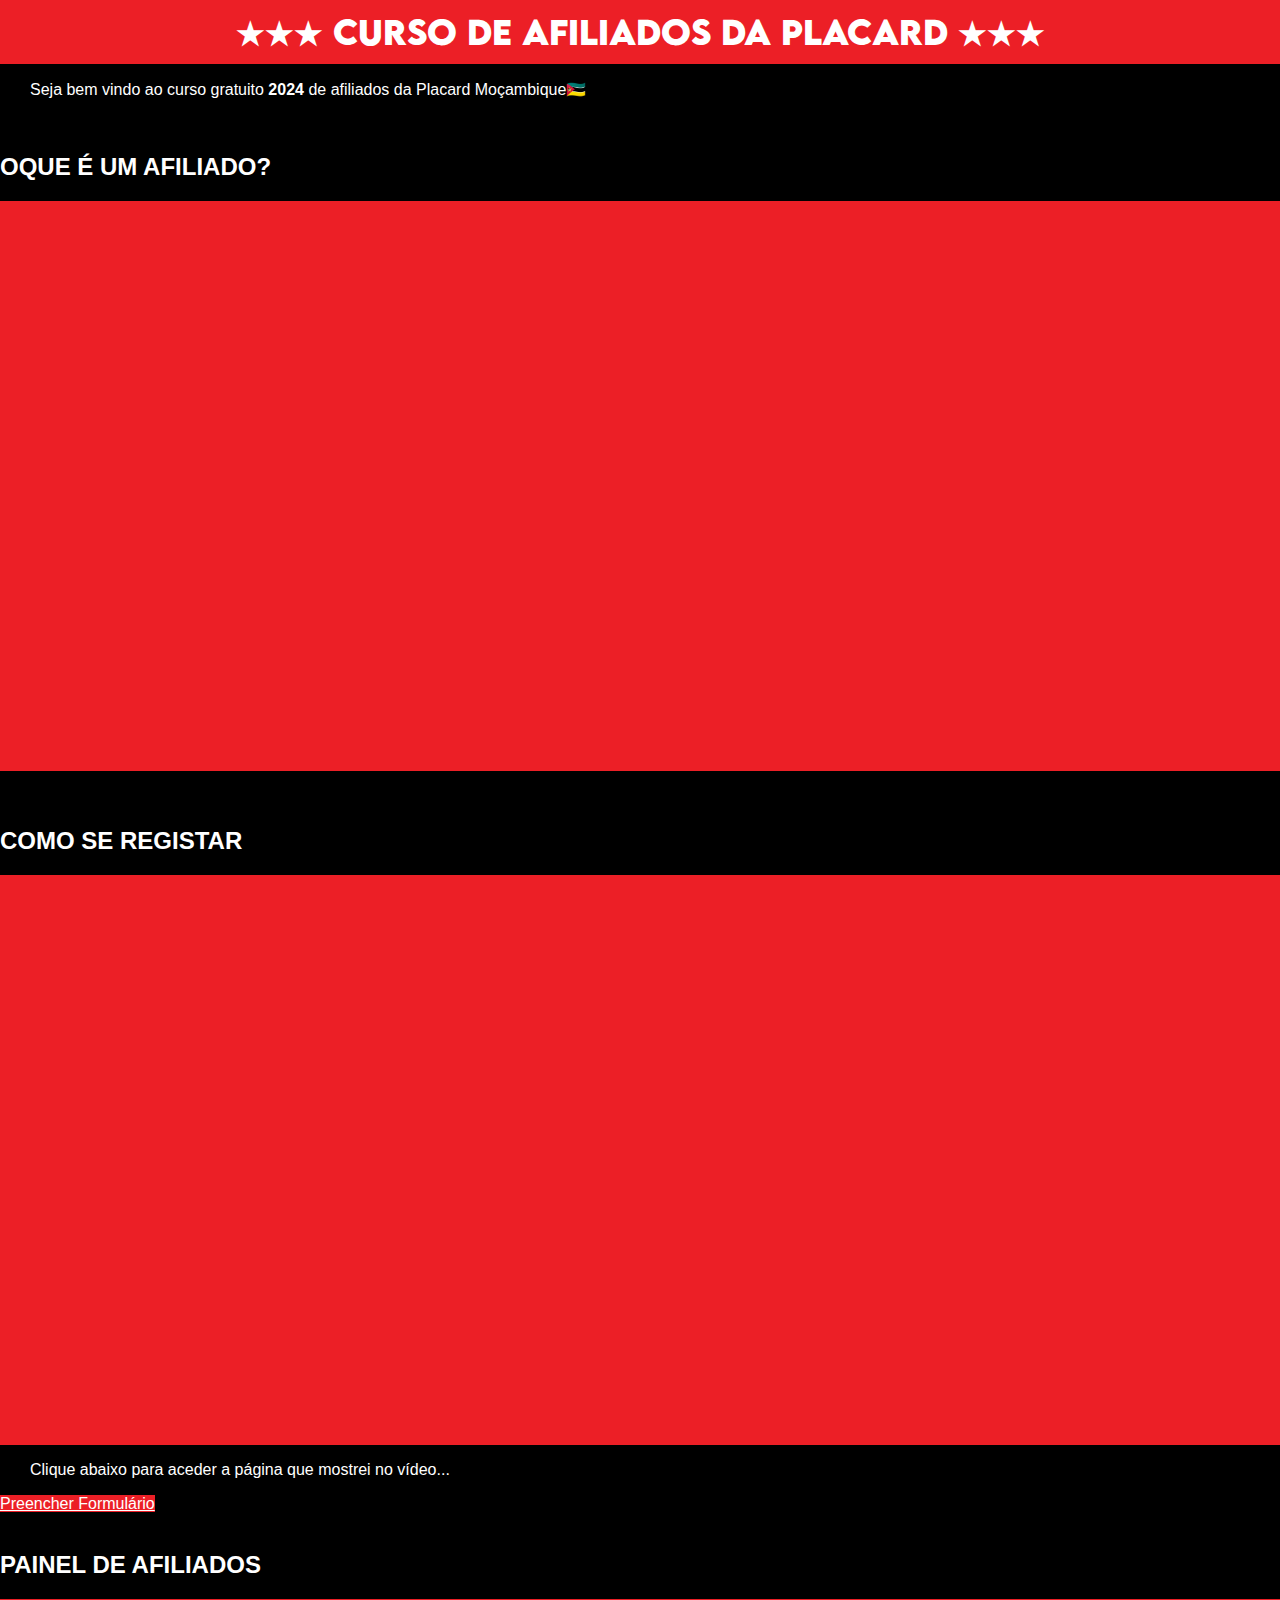
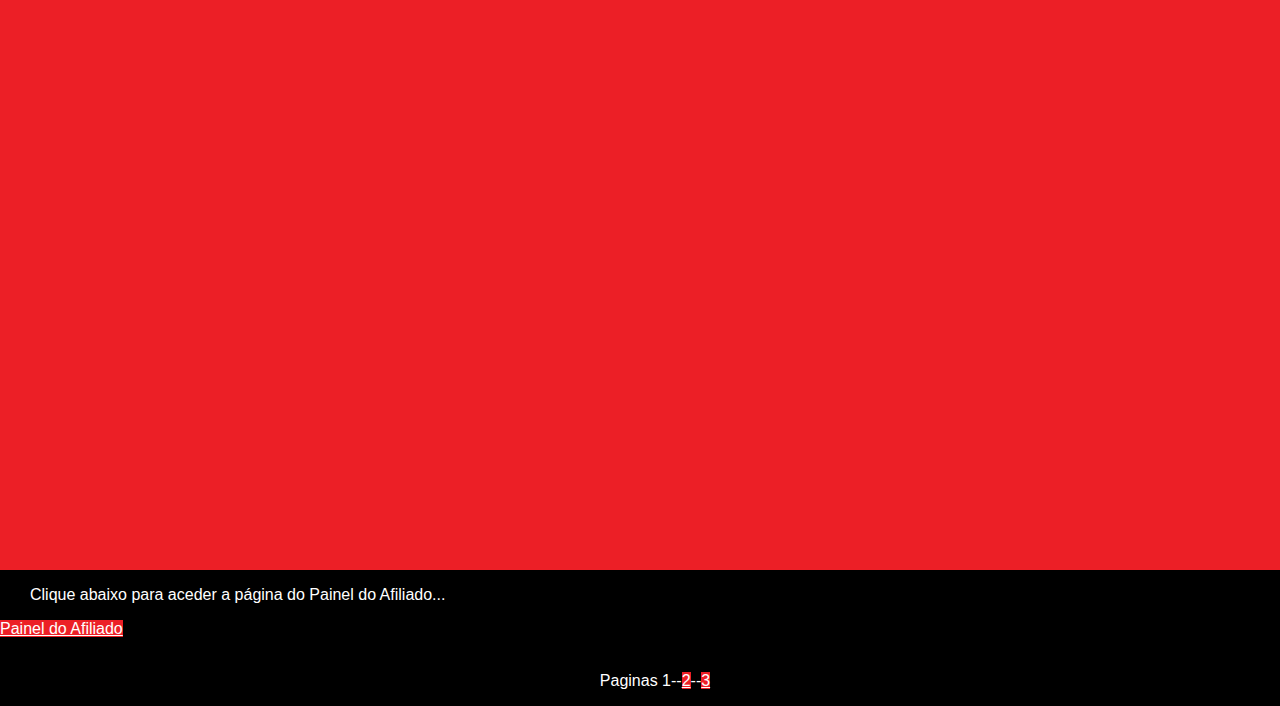
<file: index.html>
<!DOCTYPE html>


<html>

<head>
    <link rel="stylesheet" href="style.css">
<title>Afiliados Placard</title>

</head>


<body>

<div id="tema">
    <h1>
        &#9733;&#9733;&#9733;
        CURSO DE AFILIADOS DA PLACARD
        &#9733;&#9733;&#9733;<h1>

</div>

<p>Seja bem vindo ao curso gratuito <strong>2024</strong> de afiliados da Placard Moçambique🇲🇿</p>


<br>
<h2>OQUE É UM AFILIADO?</h2>

        <div class="video">
            <iframe width="560" height="315" src="https://www.youtube.com/embed/TPEyYcaytGQ?si=UX4FoLj6CD0MDfGa" title="YouTube video player" frameborder="0" allow="accelerometer; autoplay; clipboard-write; encrypted-media; gyroscope; picture-in-picture; web-share" referrerpolicy="strict-origin-when-cross-origin" allowfullscreen></iframe>
        </div>




<br>
<br>
<h2>COMO SE REGISTAR</h2>

        <div class="video">
            <iframe width="560" height="315" src="https://www.youtube.com/embed/9DLi1vaNpxk?si=XDuf9o05G75ZZVwj" title="YouTube video player" frameborder="0" allow="accelerometer; autoplay; clipboard-write; encrypted-media; gyroscope; picture-in-picture; web-share" referrerpolicy="strict-origin-when-cross-origin" allowfullscreen></iframe>
        </div>

<p>Clique abaixo para aceder a página que mostrei no vídeo... </p>
<a href="https://affiliate.placard.co.mz/signup.html?a=655078">Preencher Formulário</a>



<br>
<br>
<h2>PAINEL DE AFILIADOS</h2>
<div class="video">
        <iframe width="560" height="315" src="https://www.youtube.com/embed/w9GTPcE9ZYI?si=a3vqEzIwHbx71Ghy" title="YouTube video player" frameborder="0" allow="accelerometer; autoplay; clipboard-write; encrypted-media; gyroscope; picture-in-picture; web-share" referrerpolicy="strict-origin-when-cross-origin" allowfullscreen></iframe>
        </div>


<p>Clique abaixo para aceder a página do Painel do Afiliado... </p>
<a href="https://affiliate.placard.co.mz">Painel do Afiliado</a>

<br>
<br>

<p class="centro">Paginas 1--<a href="pagina2.html">2</a>--<a href="#">3</a></p>



</body>



</html>
</file>
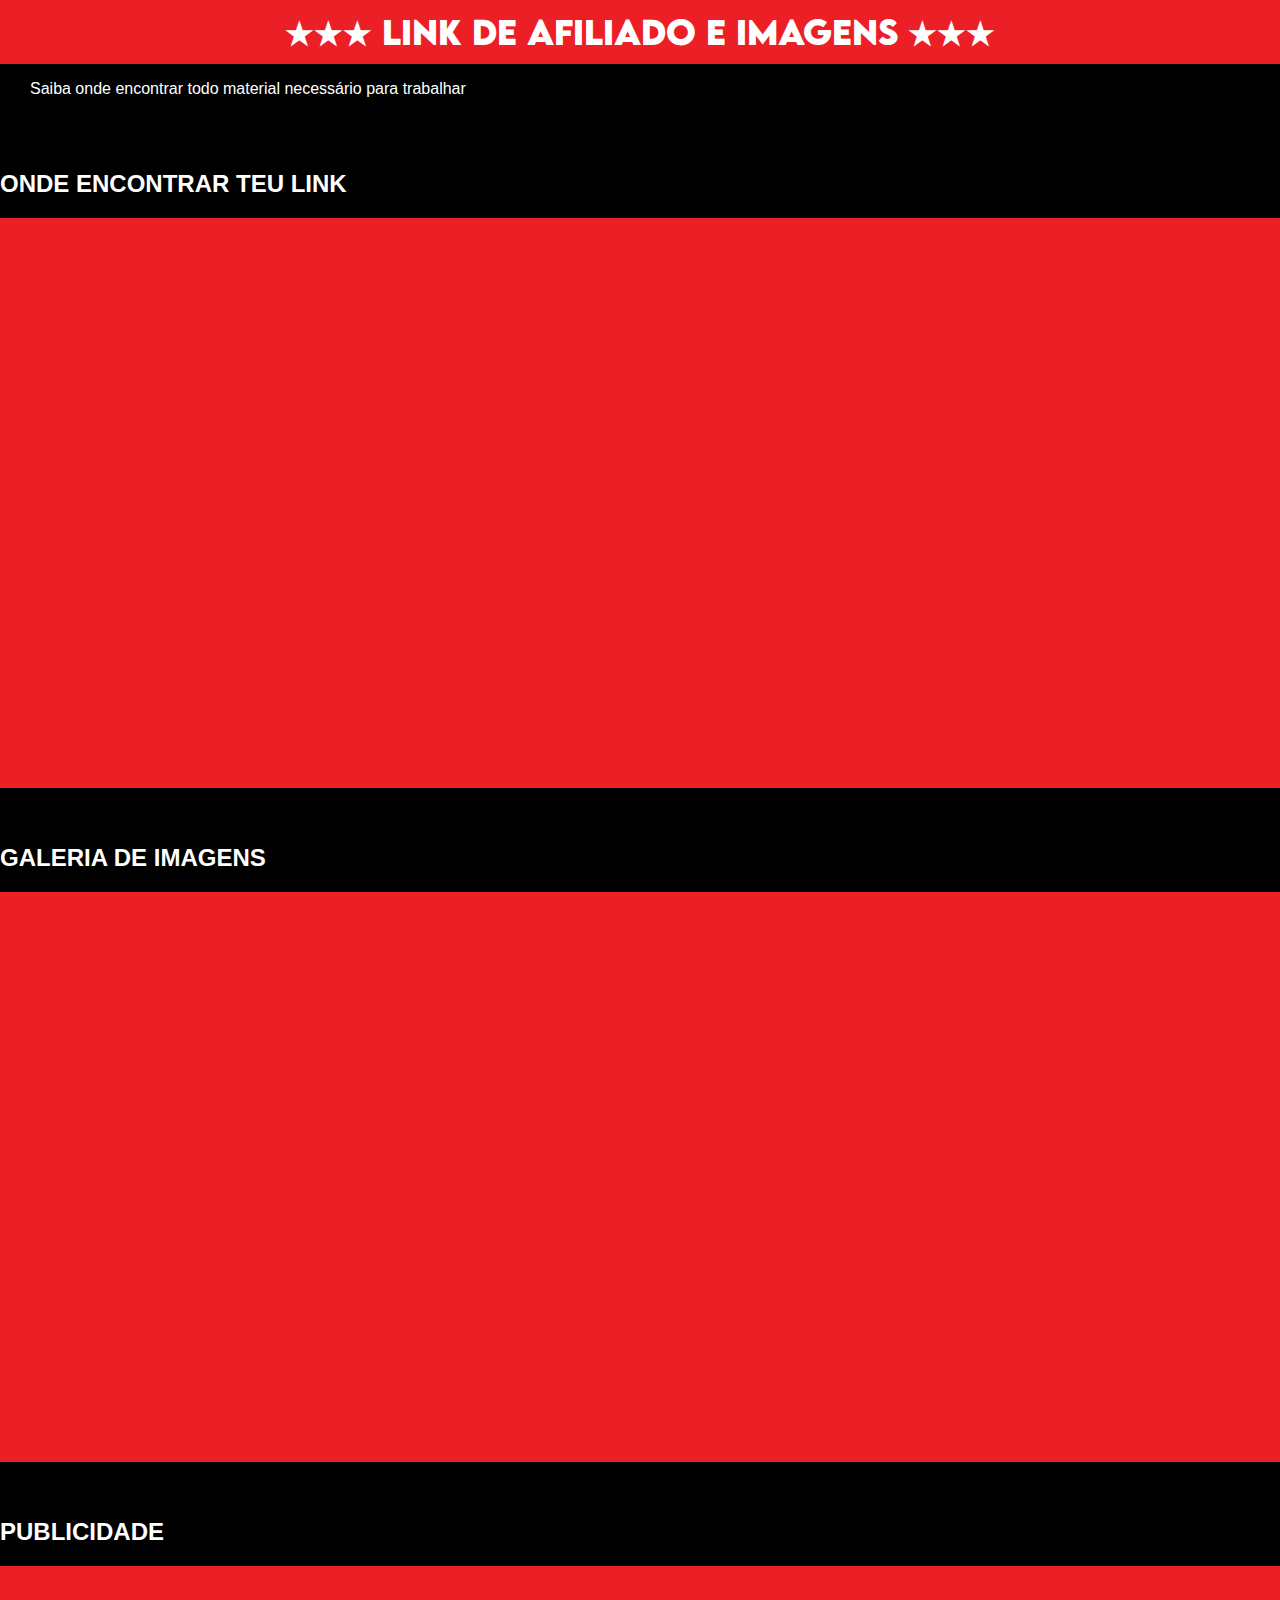
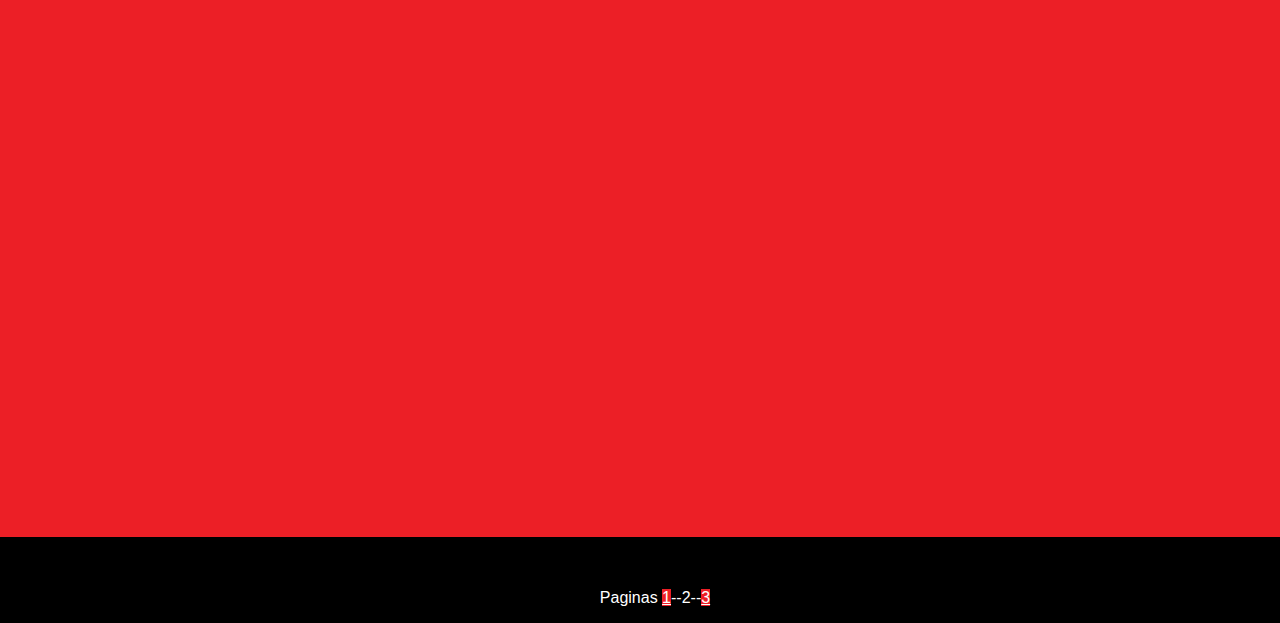
<file: pagina2.html>
<!DOCTYPE html>
<html>


<head>

    <link rel="stylesheet" href="style.css">
<title>Afilhado Placard</title>


</head>



<body>

<div id="tema">
    <h1>
        &#9733;&#9733;&#9733;
        LINK DE AFILIADO E IMAGENS 
        &#9733;&#9733;&#9733;<h1>

</div>

<p>Saiba onde encontrar todo material necessário para trabalhar</p>

<br>
<br>

<h2>ONDE ENCONTRAR TEU LINK</h2>

        <div class="video">
            <iframe width="560" height="315" src="https://www.youtube.com/embed/GjqHvJdTu5w?si=LwXkC5jhLyoKzJWE" title="YouTube video player" frameborder="0" allow="accelerometer; autoplay; clipboard-write; encrypted-media; gyroscope; picture-in-picture; web-share" referrerpolicy="strict-origin-when-cross-origin" allowfullscreen></iframe>
        </div>



<br>
<br>

<h2>GALERIA DE IMAGENS</h2>

        <div class="video">
            <iframe width="560" height="315" src="https://www.youtube.com/embed/TPEyYcaytGQ?si=UX4FoLj6CD0MDfGa" title="YouTube video player" frameborder="0" allow="accelerometer; autoplay; clipboard-write; encrypted-media; gyroscope; picture-in-picture; web-share" referrerpolicy="strict-origin-when-cross-origin" allowfullscreen></iframe>
        </div>


<br>
<br>


<h2>PUBLICIDADE</h2>

        <div class="video">
            <iframe width="560" height="315" src="https://www.youtube.com/embed/TPEyYcaytGQ?si=UX4FoLj6CD0MDfGa" title="YouTube video player" frameborder="0" allow="accelerometer; autoplay; clipboard-write; encrypted-media; gyroscope; picture-in-picture; web-share" referrerpolicy="strict-origin-when-cross-origin" allowfullscreen></iframe>
        </div>

<br>
<br>


<p class="centro">Paginas <a href="index.html">1</a>--2--<a href="pagina3.html">3</a></p>



</body>


</html>
</file>
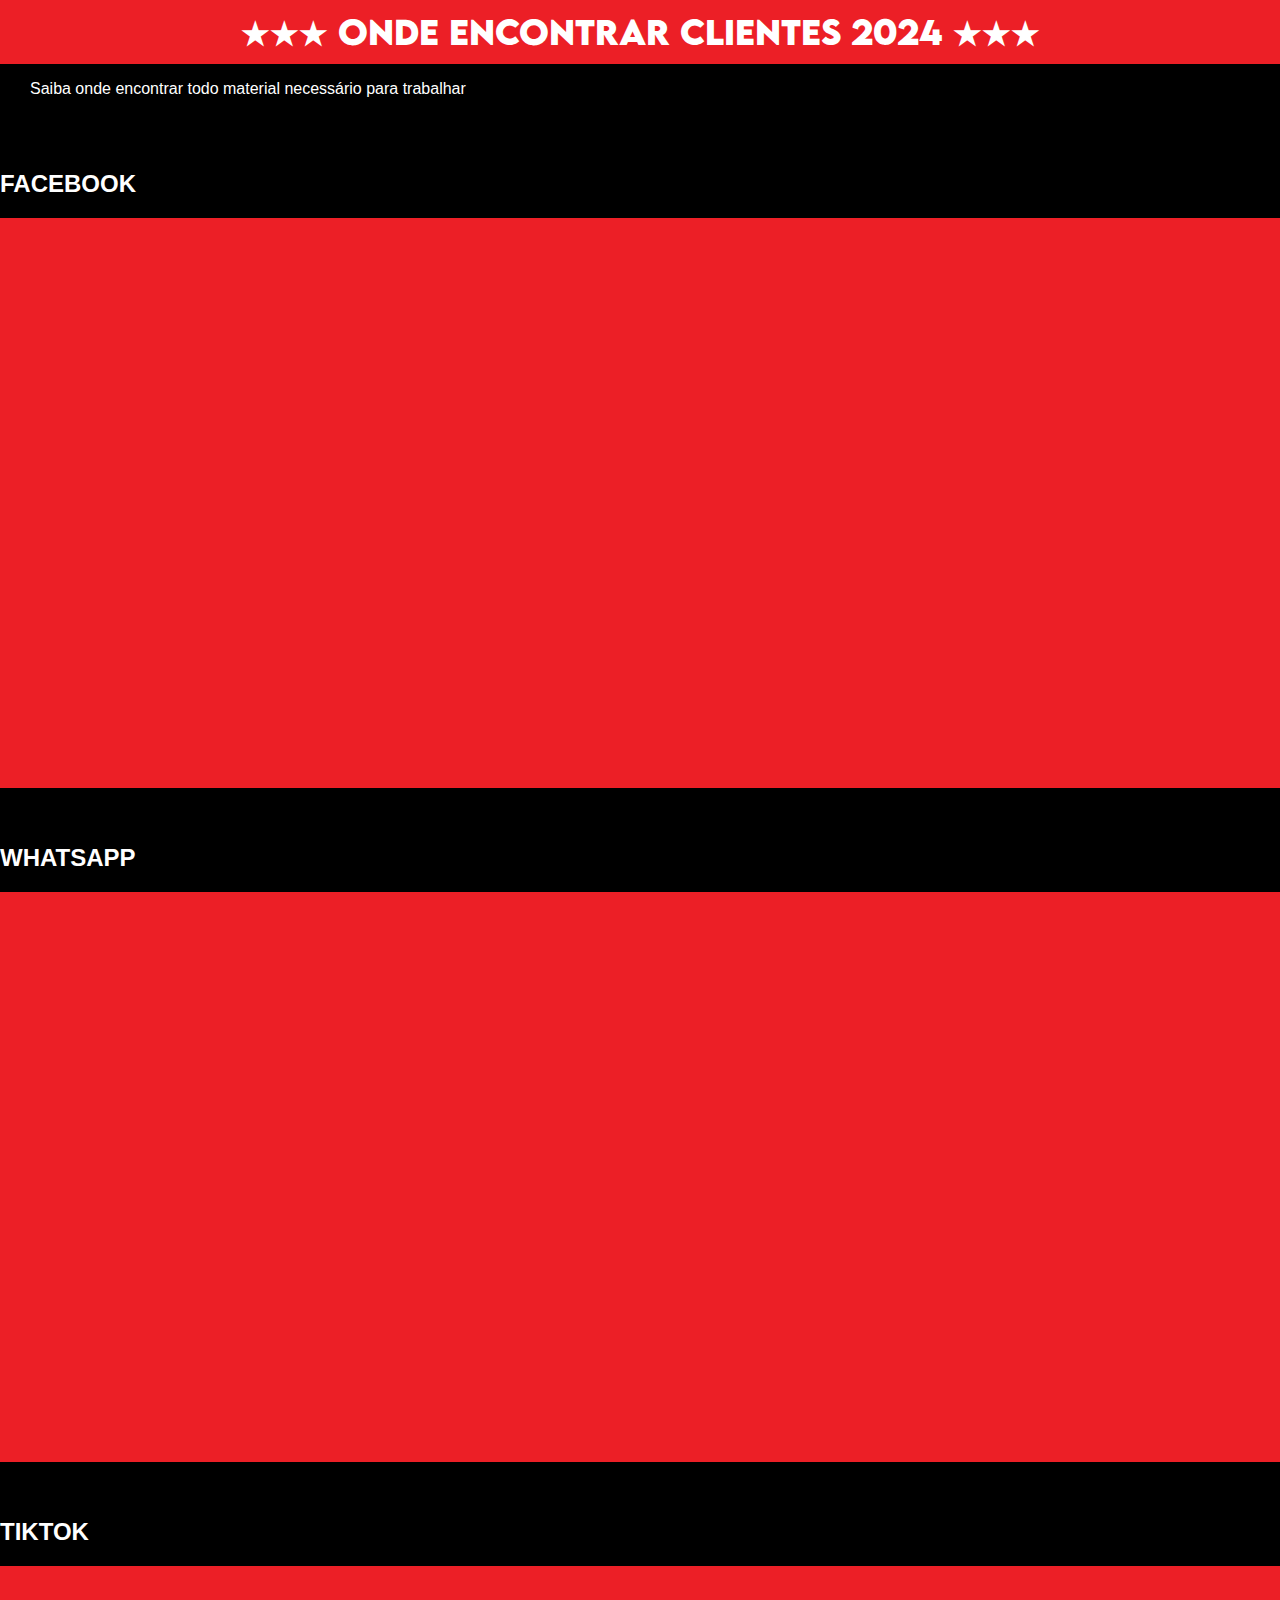
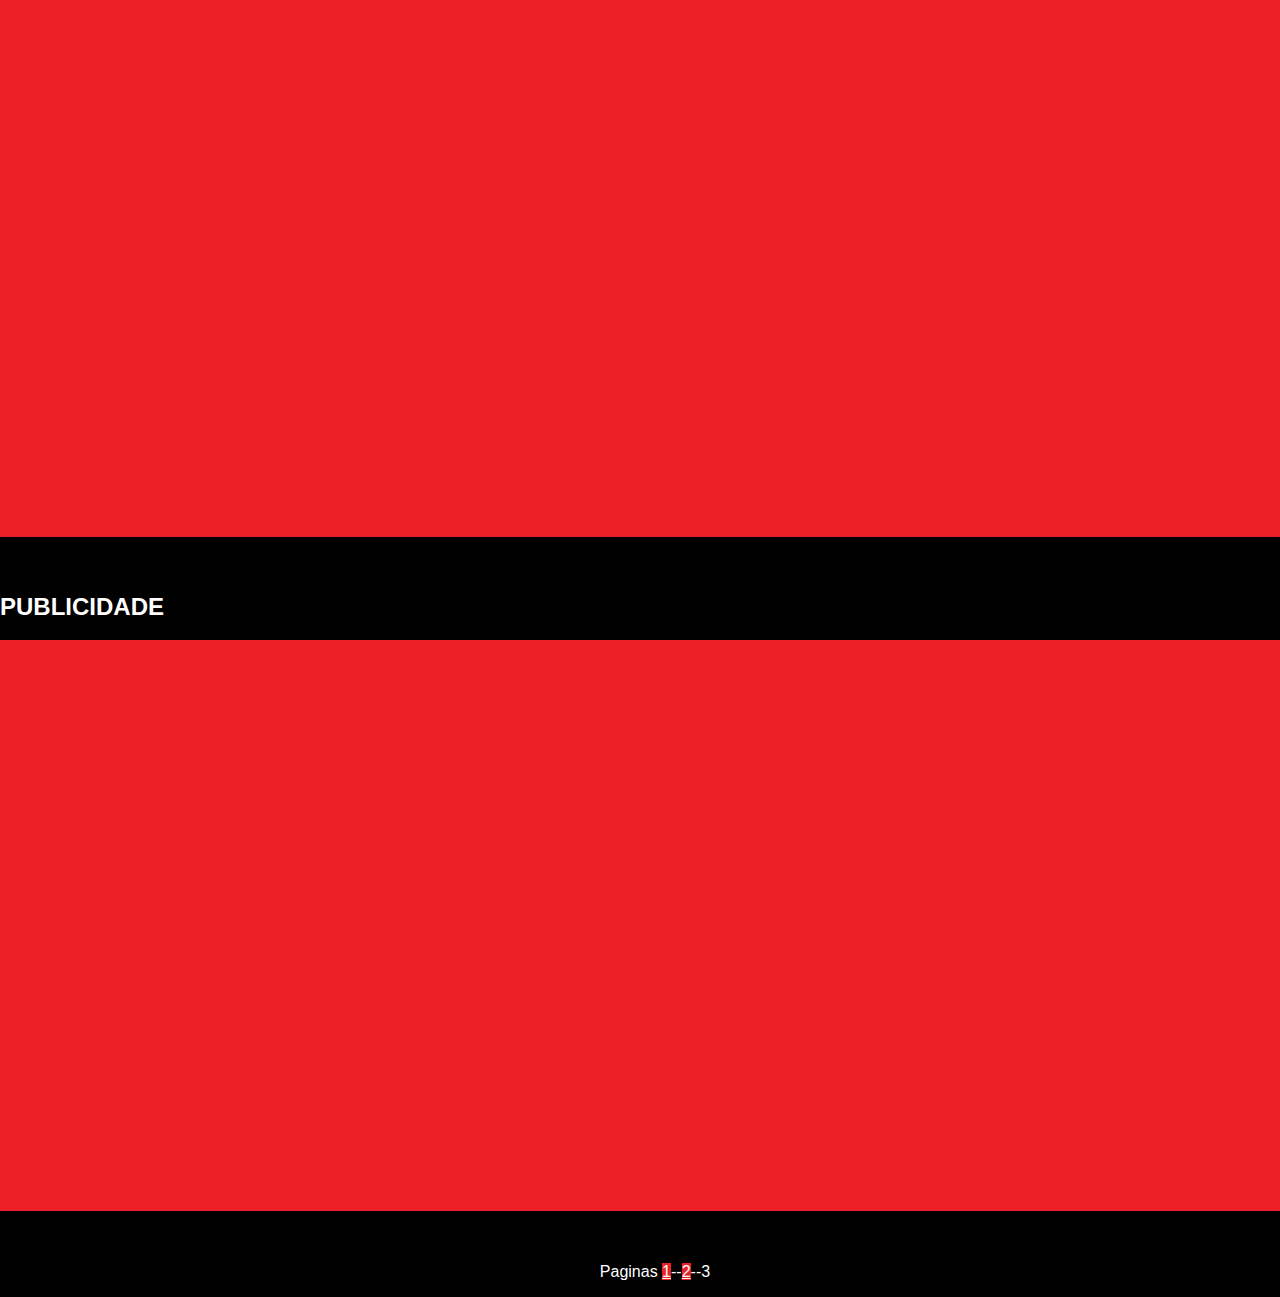
<file: pagina3.html>
<!DOCTYPE html>
<html>


<head>

    <link rel="stylesheet" href="style.css">
<title>Afilhado Placard</title>


</head>



<body>

<div id="tema">
    <h1>
        &#9733;&#9733;&#9733;
        ONDE ENCONTRAR CLIENTES 2024 
        &#9733;&#9733;&#9733;<h1>

</div>

<p>Saiba onde encontrar todo material necessário para trabalhar</p>

<br>
<br>

<h2>FACEBOOK</h2>

        <div class="video">
            <iframe width="560" height="315" src="https://www.youtube.com/embed/GjqHvJdTu5w?si=LwXkC5jhLyoKzJWE" title="YouTube video player" frameborder="0" allow="accelerometer; autoplay; clipboard-write; encrypted-media; gyroscope; picture-in-picture; web-share" referrerpolicy="strict-origin-when-cross-origin" allowfullscreen></iframe>
        </div>



<br>
<br>

<h2>WHATSAPP</h2>

        <div class="video">
            <iframe width="560" height="315" src="https://www.youtube.com/embed/TPEyYcaytGQ?si=UX4FoLj6CD0MDfGa" title="YouTube video player" frameborder="0" allow="accelerometer; autoplay; clipboard-write; encrypted-media; gyroscope; picture-in-picture; web-share" referrerpolicy="strict-origin-when-cross-origin" allowfullscreen></iframe>
        </div>


<br>
<br>




<h2>TIKTOK</h2>

        <div class="video">
            <iframe width="560" height="315" src="https://www.youtube.com/embed/TPEyYcaytGQ?si=UX4FoLj6CD0MDfGa" title="YouTube video player" frameborder="0" allow="accelerometer; autoplay; clipboard-write; encrypted-media; gyroscope; picture-in-picture; web-share" referrerpolicy="strict-origin-when-cross-origin" allowfullscreen></iframe>
        </div>

<br>
<br>

<h2>PUBLICIDADE</h2>

        <div class="video">
            <iframe width="560" height="315" src="https://www.youtube.com/embed/TPEyYcaytGQ?si=UX4FoLj6CD0MDfGa" title="YouTube video player" frameborder="0" allow="accelerometer; autoplay; clipboard-write; encrypted-media; gyroscope; picture-in-picture; web-share" referrerpolicy="strict-origin-when-cross-origin" allowfullscreen></iframe>
        </div>

<br>
<br>


<p class="centro">Paginas <a href="index.html">1</a>--<a href="pagina2.html">2</a>--3</p>



</body>


</html>
</file>
<file: style.css>
@font-face {
    font-family: 'Lemon';
    src: url(LEMONMILK-Bold.otf);
}



body{
padding: 0;
margin: 0;
font-family: 'Lucida Sans', 'Lucida Sans Regular', 'Lucida Grande', 'Lucida Sans Unicode', Geneva, Verdana, sans-serif;

color: white;
background-color: black;
    
}


#tema{
    text-align: center;
    color: #ffffff;
    background-color: #ec1f26;

    /*SOMBRAS*/
    box-shadow: 1px 3px 12px black;
}

#tema > h1{

    padding-top: 10px;
    margin: 0;
   
    font-family: 'Lemon';

}



main{
    /*AFASTAMENTO DO MAIN*/
    margin: 0px auto 0px auto;
    padding: 10px;
    min-width: 320px;
    max-width: 800px;
    box-shadow: 1px 10px 12px black;
}

main > p {
    
    margin-top: 0;
    padding-top: 10px;
    text-indent: 40px;
    line-height: 1.5em;
}

footer{
    margin: 10px;
    text-align: center;
    color: white;
    background-color: #ec1f26;
}



div.video{
    align-items: center;
    background-color: #ec1f26;

    padding: 20px;
        padding-bottom: 43%;
    position: relative;
}

div.video > iframe{

    position: absolute;
    top: 5%;
    left: 5%;
    width: 90%;
    height: 90%;
}

body > p{
text-indent: 30px;
}

a{
background-color: #ec1f26;

border-radious: 10px;
color: White;

}

p.centro{
 text-align: center;
}
</file>
